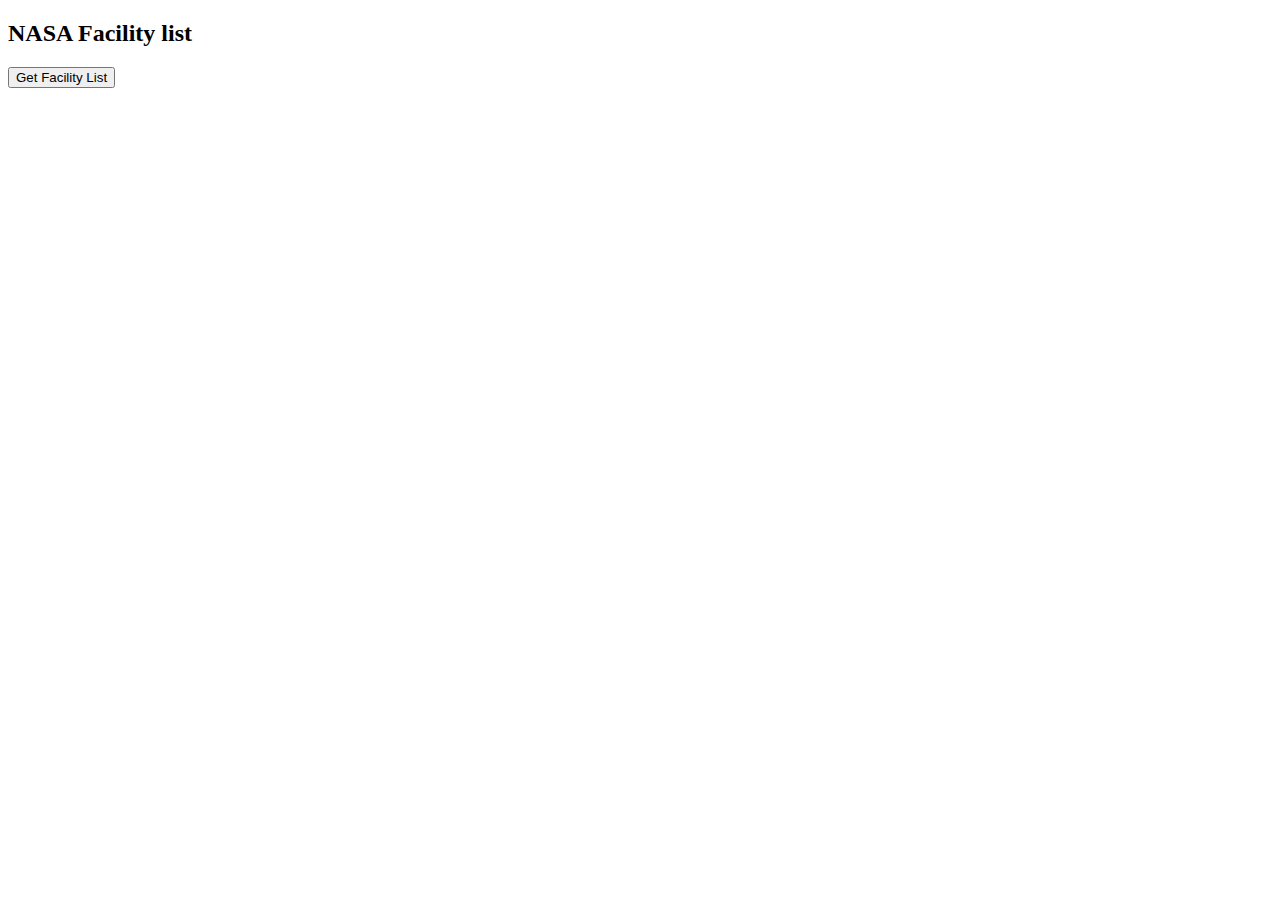
<file: apis/facility list/index.html>
<!DOCTYPE html>
<html>
  <head>
    <meta charset="utf-8">
    <title></title>
  </head>
  <body>
    <h2>NASA Facility list</h2>
    <button type="button" id="enter"name="button">Get Facility List</button>
    <ul>

    </ul>



    <script src="http://ajax.googleapis.com/ajax/libs/jquery/1.10.1/jquery.min.js"></script>
    <script src="js/main.js"></script>
  </body>
</html>
</file>
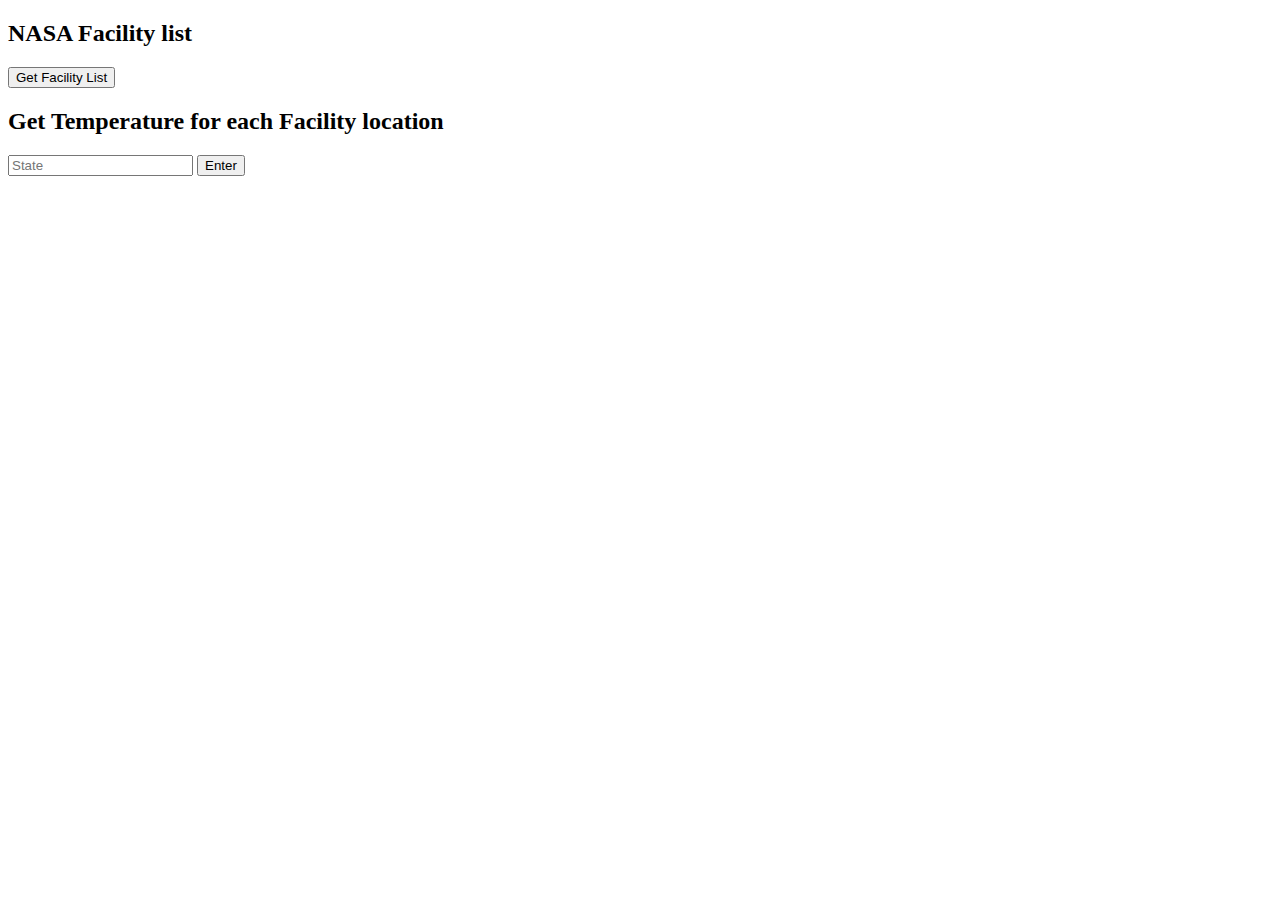
<file: apis/facilityweather/index.html>
<!DOCTYPE html>
<html>
  <head>
    <meta charset="utf-8">
    <title></title>
  </head>
  <body>
    <h2>NASA Facility list</h2>
    <button type="button" id="enter"name="button">Get Facility List</button>
    <ul>

    </ul>
    <h2>Get Temperature for each Facility location</h2>
    <input type="text" id="state" name="" value="" placeholder="State">
    <button type="button" id="submit"name="button">Enter</button>



    <script src="http://ajax.googleapis.com/ajax/libs/jquery/1.10.1/jquery.min.js"></script>
    <script src="js/main.js"></script>
  </body>
</html>
</file>
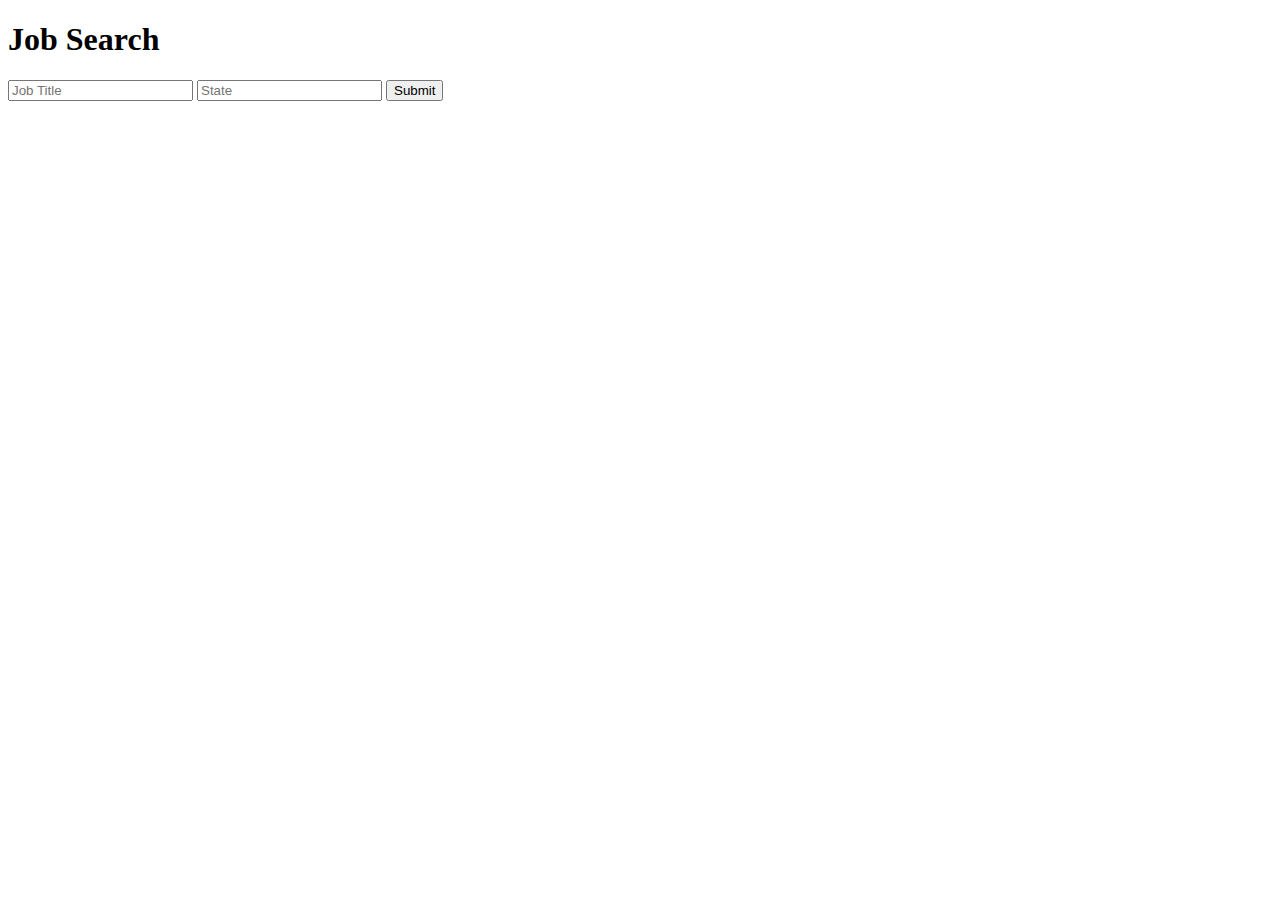
<file: apis/jobsearch/index.html>
<!DOCTYPE html>
<html>
  <head>
    <meta charset="utf-8">
    <title></title>
  </head>
  <body>
    <h1>Job Search</h1>
    <section class="inputs">


    <input type="text" class="category" name="" value="" placeholder="Job Title">
    <input type="text" class="state" name="" value="" placeholder="State">
    <button type="button" class="enter" name="button">Submit</button>

    <!-- <button type="button" class="submit" name="button">Submit</button> -->
    </section>
<ul>

</ul>

    <script src="http://ajax.googleapis.com/ajax/libs/jquery/1.10.1/jquery.min.js"></script>
    <script src="js/main.js"></script>
  </body>
</html>
</file>
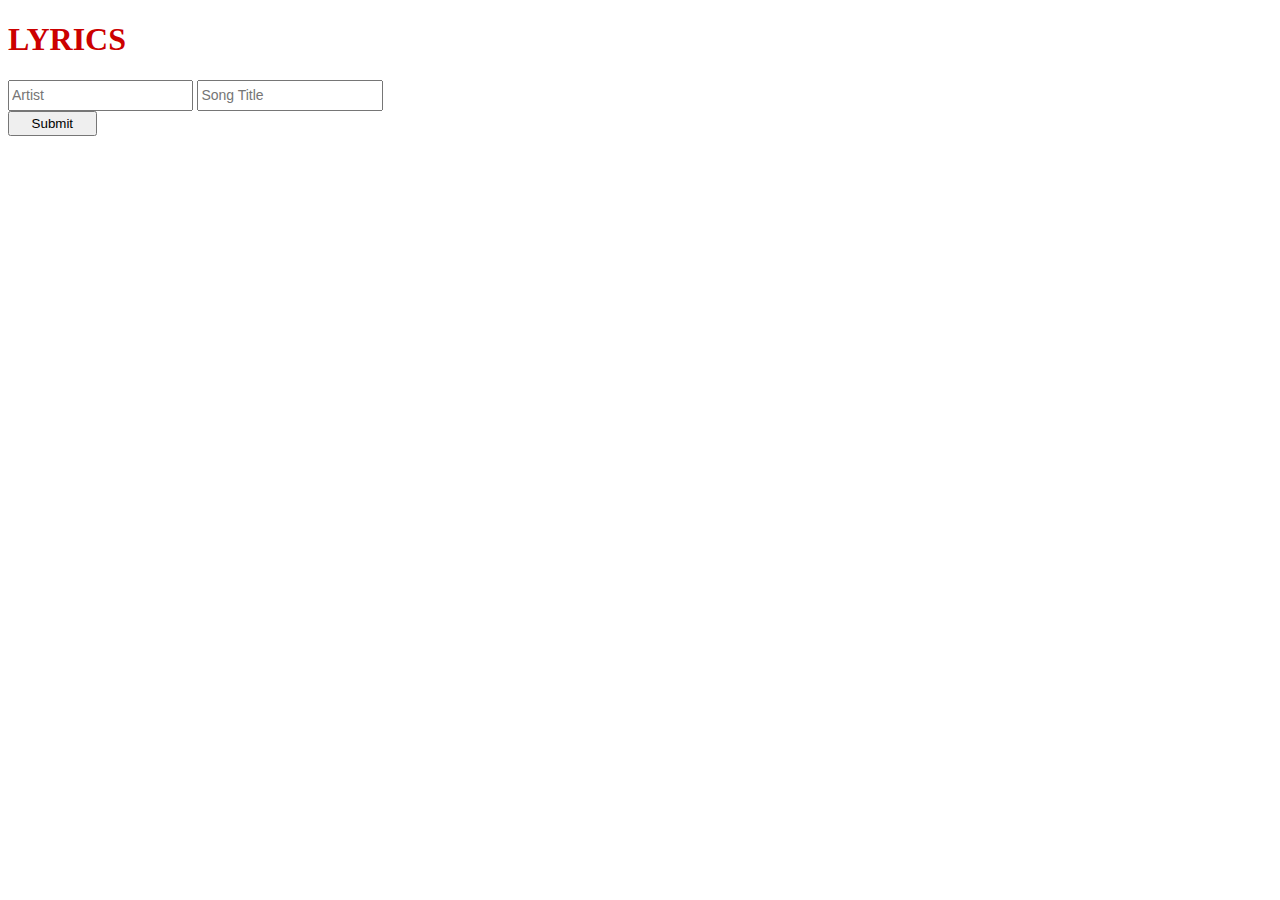
<file: apis/lyrics/index.html>
<!DOCTYPE html>
<html>
  <head>
    <meta charset="utf-8">
    <link rel="stylesheet" href="css/style.css">
    <title></title>
  </head>
  <body>
<h1>LYRICS</h1>
<section class="inputs">


<input type="text" class="artist" name="" value="" placeholder="Artist">
<input type="text" class="song" name="" value="" placeholder="Song Title">
<button type="button" class="enter" name="button">Submit</button>
</section>
<span id="lyrics">
</span>
<p></p>

    <script src="http://ajax.googleapis.com/ajax/libs/jquery/1.10.1/jquery.min.js"></script>
    <script src="js/main.js"></script>
  </body>
</html>
</file>
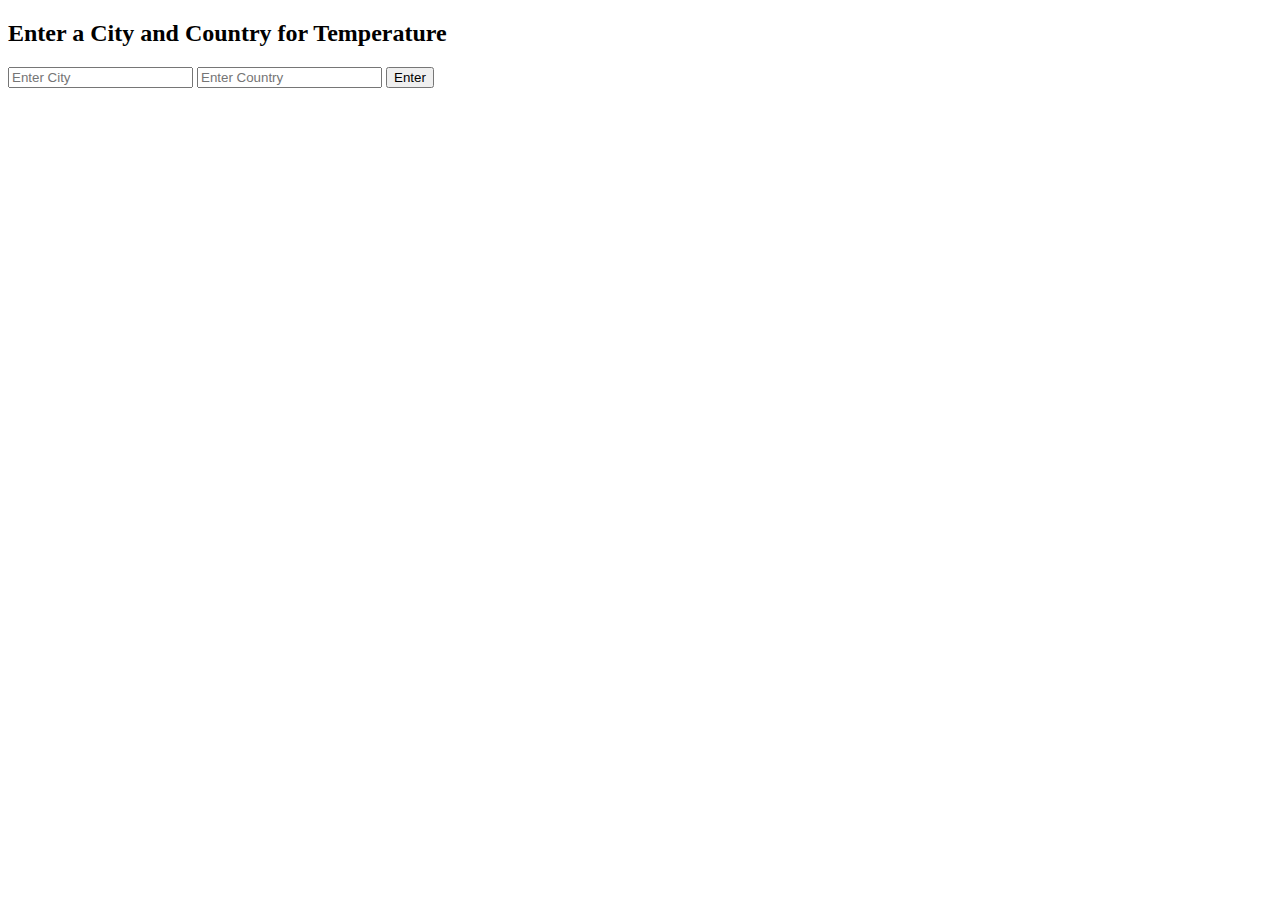
<file: apis/weather/index.html>
<!DOCTYPE html>
<html>
  <head>
    <meta charset="utf-8">
    <title></title>
  </head>
  <body>
    <h2>Enter a City and Country for Temperature</h2>
    <input type="text" name="" id="city"placeholder="Enter City"value="">
    <input type="text" name="" id="country"placeholder="Enter Country"value="">
    <button type="button" id="enter"name="button">Enter</button>
    <ul></ul>

    <script src="http://ajax.googleapis.com/ajax/libs/jquery/1.10.1/jquery.min.js"></script>
    <script src="js/main.js"></script>
  </body>
</html>
</file>
<file: apis/lyrics/css/style.css>
#lyrics{
  float: left;
    width: 22%;
    line-height: 34px;
    text-align: center;
    margin: 49px 0 0 -14%;;
}

.inputs{
  float: left;
}
input{
  font-size: 14px;
  width: 40%;
  height: 25px;
}
.enter{
  /*float: left;*/
  width: 20%;
  height: 25px;
}

p{
  text-align: center;
  font-size: 18px;
  font-style: italic;
  margin: 0px 13px 0 38px;
}

h1{
  color: #cc0000;
}
</file>
